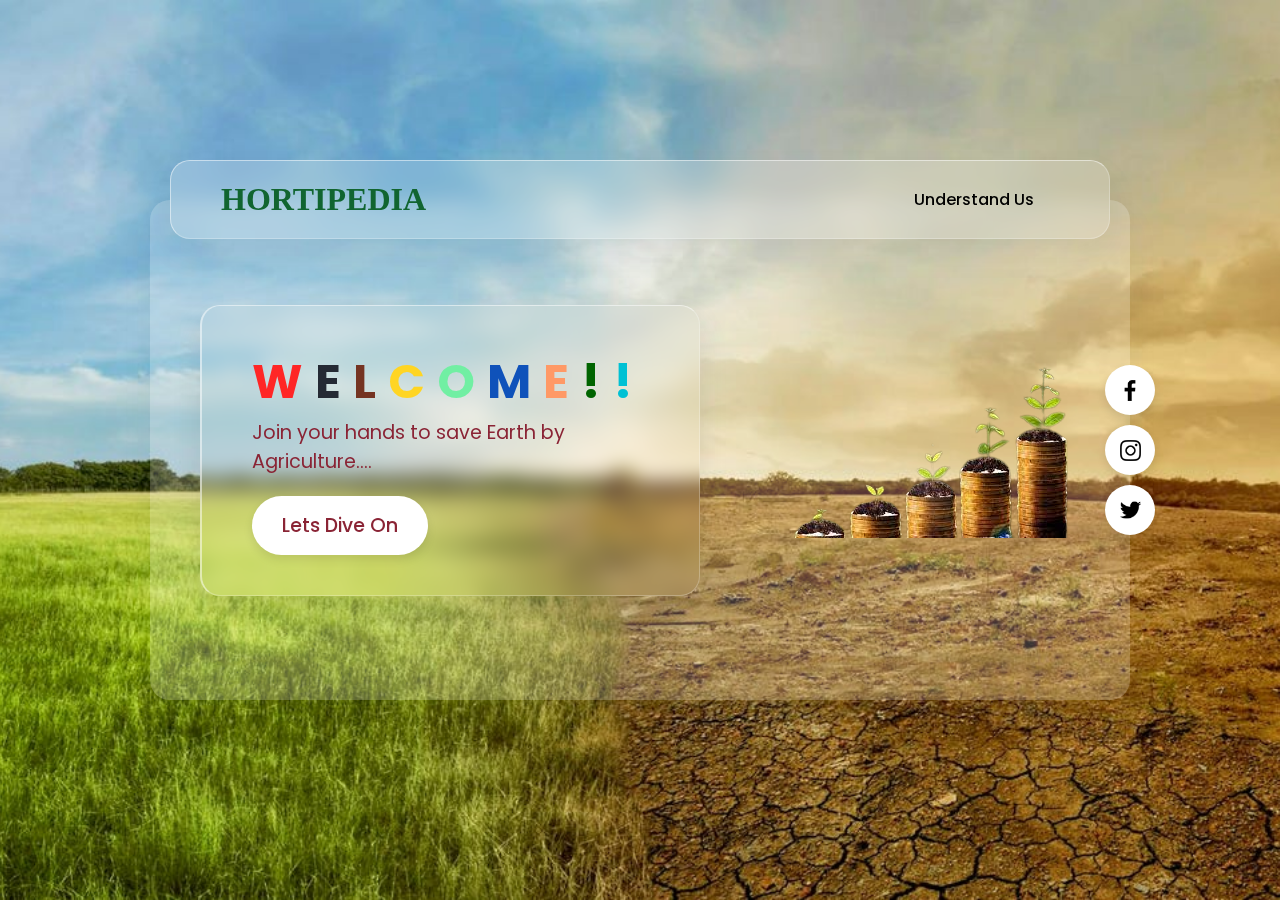
<file: Landing_page/index.html>
<html lang="en">
    <head>
        <meta charset="UTF=8">
        <meta name="viewport" content="width=device-width, initial-scale=1.0">
        <meta http-equiv="X-UA-Compatible" content="ie=edge">
        <title>Glassmorphism</title>
        <link rel="stylesheet" href="style.css">
    </head>
    <body>
        <section>
                <div class ="container">
                    <header>
                        <a href="#" class = "logo">
                            HORTIPEDIA
                        </a>
                        <ul>
                            <li><a href="#">Understand Us </a></li>
                        </ul>
                    </header>
                    <div class = "content">
                        <h2>
                            
                            
                            <font color="#FF2626">W</font>
                            <font color="#252A34">E</font>
                            <font color="#753422">L</font>
                            <font color="#FFD523">C</font>
                            <font color="#71EFA3">O</font>
                            <font color="#0F52BA">M</font>
                            <font color="#FF9966">E</font>
                            <font color="#006400">!</font>
                            <font color="#00C1D4">!</font>


                        </h2>
                        <p>Join your hands to save Earth by Agriculture....</p>
                        <a href="#">Lets Dive On</a>
                    </div>
                    <div class="imgbx">
                        <img src="images/profit.png"></img>
                    </div>
                    <ul class = "sci">
                        <li><a href = "#"><img src="images/facebook.png"></a></li>
                        <li><a href = "#"><img src="images/instagram.png"></a></li>
                        <li><a href = "#"><img src="images/twitter.png"></a></li>
                    </ul>
                </div>

            </section>
        </body>
</html>
</file>
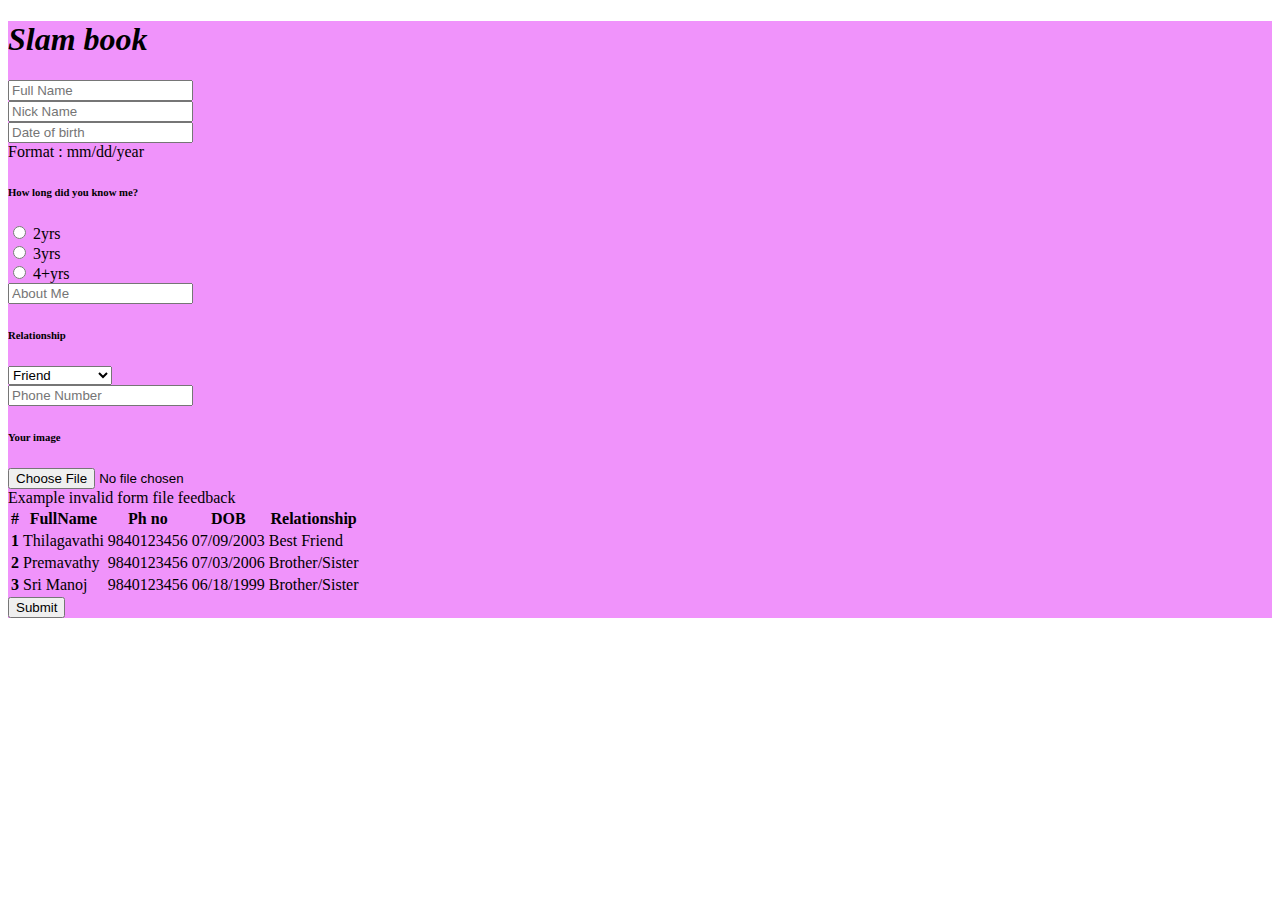
<file: Slam_book/main/index.html>
<!DOCTYPE html>
<html lang="en">
<head>
    <link rel="stylesheet" href="https://cdn.jsdelivr.net/npm/bootstrap@4.1.3/dist/css/bootstrap.min.css" integrity="sha384-MCw98/SFnGE8fJT3GXwEOngsV7Zt27NXFoaoApmYm81iuXoPkFOJwJ8ERdknLPMO" crossorigin="anonymous">
    <link rel="stylesheet" href="style.css">
    <title>Slam Book</title>
</head>
<body>
    <section class="vh-100 gradient-custom">
        <!-- vh - viewport height -->
        <div class="container py-5 h-100">
            <!-- Contains the word -->
            <div class="row justify-content-center align-items-center h-100">
                <div class="col-12 col-lg-9 col-xl-7">
                    <!-- lg - large xl - extra large -->
                    <div class="card shadow-2-strong card-registration" style="border-radius: 10px">
                        <div class="card-body p-4 p-md-5">
                            <!-- md - medium -->
                            <h1 class="mb-4 pb-2 mb-md-5 text-center font-family: sans-serif"><em>Slam book</em></h1>
                            <form>
                                <div class="row">
                                <!-- Begining of row1 -->
                                    <div class="col-md-6 mb-4">
                                        <div class="form-outline">
                                            <input type="text" id="firstName" class="form-control form-control-lg" placeholder="Full Name" aria-describedby="Name" required/>
                                        </div>
                                    </div>

                                    <div class="col-md-6 mb-4">
                                        <div class="form-outline">
                                            <input type="text" id="NickName" class="form-control form-control-lg" placeholder="Nick Name" aria-describedby="NickName" required/>
                                        </div>
                                    </div>
                                </div>
                                <!-- End of row1 -->
                                <div class="row">
                                <!-- Begining of row2 -->
                                    <div class="col-md-6 mb-4">

                                        <div class="form-outline">
                                            <input type="text" id="birthdayDate" class="form-control form-control-lg" placeholder="Date of birth " aria-describedby="dob" required/>
                                            <div class = "col-auto" id="dob" class="form-text">
                                                Format : mm/dd/year
                                            </div>
                                        </div>

                                    </div>
                                    <div class="col-md-6 mb-4">
      
                                        <h6 class="mb-2 pb-1">How long did you know me?</h6>
                      
                                        <div class="form-check form-check-inline">
                                          <input class="form-check-input" type="radio" name="inlineRadioOptions" id="2yrs" value="option1"/>
                                          <label class="form-check-label" for="2yrs">2yrs</label>
                                        </div>
                      
                                        <div class="form-check form-check-inline">
                                          <input class="form-check-input" type="radio" name="inlineRadioOptions" id="3yrs" value="option2" />
                                          <label class="form-check-label" for="3yrs">3yrs</label>
                                        </div>
                      
                                        <div class="form-check form-check-inline">
                                          <input class="form-check-input" type="radio" name="inlineRadioOptions" id="4+yrs" value="option3" />
                                          <label class="form-check-label" for="4+yrs">4+yrs</label>
                                        </div>
                      
                                    </div>
                                </div>
                                <!-- End of row2 -->
                                <div class="row">
                                <!-- Begining of row3 -->
                                    <div class="col-md-6 mb-4 pb-2">
                    
                                        <div class="form-outline">
                                            <input type="text" id="About" class="form-control form-control-lg" placeholder="About Me"/>
                                        </div>
                    
                                    </div>
                                    <div class="col-md-6 mb-4 pb-2">

                                        <h6 class="mb-2 pb-1">Relationship</h6>
                                        <select class="select">
                                            <option value="1" disabled>Relationship</option>
                                            <option value="2">Friend</option>
                                            <option value="3">Bestfriend</option>
                                            <option value="4">Brother/Sister</option>
                                            <option value="5">Relative</option>
                                            <option value="6">Colleague</option>
                                            <option value="7">Others</option>
                                        </select>
                      
                                    </div>
                                </div>
                                <div class="row">
                                    <div class="col-md-6 mb-4 pb-2">
                                        <div class="form-outline">
                                          <input type="tel" id="phoneNumber" class="form-control form-control-lg" placeholder="Phone Number"/>
                                        </div>
                      
                                    </div>
                                    <div class="col-md-6 mb-4 pb-2">
                    
                                        <div class="mb-3">
                                            <h6 class="mb-2 pb-1">Your image</h6>
                                            <input type="file" class="form-control" aria-label="file example" required>
                                            <div class="invalid-feedback">Example invalid form file feedback</div>
                                          </div>
                    
                                    </div>
                                </div>
                                <!-- End of row3 -->
                                <div class="row">
                                <!-- Begining of row4 -->
                                    <table class="table">
                                        <thead>
                                          <tr>
                                            <th scope="col">#</th>
                                            <th scope="col">FullName</th>
                                            <th scope="col">Ph no</th>
                                            <th scope="col">DOB</th>
                                            <th scope="col">Relationship</th>
                                          </tr>
                                        </thead>
                                        <tbody>
                                          <tr>
                                            <th scope="row">1</th>
                                            <td>Thilagavathi</td>
                                            <td>9840123456</td>
                                            <td>07/09/2003</td>
                                            <td>Best Friend</td>
                                          </tr>
                                          <tr>
                                            <th scope="row">2</th>
                                            <td>Premavathy</td>
                                            <td>9840123456</td>
                                            <td>07/03/2006</td>
                                            <td>Brother/Sister</td>
                                          </tr>
                                          <tr>
                                            <th scope="row">3</th>
                                            <td>Sri Manoj</td>
                                            <td>9840123456</td>
                                            <td>06/18/1999</td>
                                            <td>Brother/Sister</td>
                                          </tr>
                                        </tbody>
                                      </table>
                                </div>
                                <!-- End of row4 -->
                                <div class="mt-4 pt-2 text-center">
                                    <input class="btn btn-success btn-lg " type="submit" value="Submit" />
                                </div>
                                
                            </form>   
                        </div>
                    </div>
                </div>
            </div>
        </div>
    </section>
    
</body>
</html>
</file>
<file: Landing_page/style.css>
@import url('https://fonts.googleapis.com/css?family=Poppins:200,300,400,500,600,700,800,900&display=swap');
*{
    margin: 0;
    padding: 0;
    box-sizing: border-box;
    font-family: 'Poppins',sans-serif;

}
section{
    display: flex;
    justify-content: center;
    align-items: center;
    min-height: 100vh;
    background: url(images/horti.jpg);
    background-size: cover;
    background-position: center;
    background-attachment: fixed;
    padding: 50px;
}
.container
{
    position: relative;
    width: calc(100% - 200px);
    min-height: calc(100vh - 280px);
    min-height: 500px;/**/
    background: rgba(255, 255, 255, 0.2);
    box-shadow: 0 15px 35px rgba(0, 0, 0, 0.05);
    border-radius: 20px;
    display: flex;
    justify-content: space-between;
    align-items: center;
    padding: 50px;
}
header{
    position: absolute;
    top: -40px;
    right: 20px;
    left: 20px;
    padding: 20px 50px;
    display: flex;
    justify-content: space-between;
    align-items: center;
    background: rgba(255, 255, 255, 0.2);
    box-shadow: 0 15px 35px rgba(0, 0, 0, 0.05);
    border-radius: 20px;
    backdrop-filter: blur(10px);
    border: 1px solid rgba(255, 255, 255, 0.25);
    border-top: 1px solid rgba(255, 255, 255, 0.5);
    border-left: 1px solid rgba(255, 255, 255, 0.5);
    
}
header .logo
{
    color: #116530;
    font-weight: 700;
    text-decoration: none;
    font-size: 2em;
    font-family: 'Times New Roman', serif;
}
header ul{
    display: flex;
    animation-name: example;
    animation-duration: 5s;
    
}
@keyframes example{
    from {background-color: black;}
    to {background-color:lightblue;}
}
header ul li{
    list-style: none;
    margin: 0 10px;
}
header ul li a{
    text-decoration: none;
    font-weight: 500;
    color:black;
    
    padding: 8px 15px;
    border-radius: 25px;
}
header ul li a:hover,
header ul li a.active
{
    background: #fff;
    box-shadow: 0 5px 10px rgba(0, 0, 0, 0.1);
}
.content 
{
    /* transform: translateX(-50px); */
    max-width: 500px;
    box-shadow: 0 15px 30px rgba(0, 0, 0, 0.1);
    border-radius: 20px;
    backdrop-filter: blur(10px);
    border: 1px solid rgba(255, 255, 255, 0.25);
    border-top: 1px solid rgba(255, 255, 255, 0.5);
    border-left: 2px solid rgba(255, 255, 255, 0.5);
    padding: 40px;
    padding-left: 50px;
}
.content h2{
    font-size: 3em;
    color: blueviolet;
    font-family: 'Times New Roman', serif;
    
}

.content p{
    font-size: 1.2em;
    color:#8a2435;
}
.content a{
    display: inline-block;
    padding: 15px 30px;
    background: #fff;
    color: #8a2435;
    margin-top: 20px;
    border-radius: 30px;
    font-size: 1.2em;
    font-weight: 500;
    text-decoration: none;
    box-shadow: 0 5px 10px rgba(0, 0, 0, 0.1);
}
.imgbx img{
    max-width: 400px;
    animation: animate 5s linear infinite;
}
@keyframes animate{
    0%,100%
    {
        transform: translateY(50px);
    }
    50%{
        transform: translateY(100px);
    }
}
.sci{
    position: absolute;
    right: -25px;
    display: flex;
    justify-content: center;
    align-items: center;
    flex-direction: column;
}
.sci li{
    list-style: none;
}
.sci li a{
    text-decoration: none;
    width: 50px;
    height: 50px;
    background: #fff;
    display: flex;
    justify-content: center;
    align-items: center;
    border-radius: 50%;
    margin: 5px 0;
    box-shadow: 0 5px 10px rgba(0, 0, 0, 0.1);
}
.sci li a img{
    transform: scale(0.6);
    transition: 0.5s;
}
.sci li:hover a img{
    transform: scale(0.6) rotate(360deg);
}
@media(max-width: 1200px)
{
    .container{
        position: relative;
        width: calc(100% - 20px);

    }
    
}
@media(max-width:992px){
    section{
        padding: 50px 10px 10px;
    }
    .container{
        flex-direction: column;
        height: auto;
        padding: 20px;

    }
    .container content{
        transform: translateX(0px);
        max-width: 100%;
        padding: 30px;
        margin-top: 40px;

    }
    header{
        position: relative;
        flex-direction: column;
        width: 100%;
        top: -60px;
    }
    header ul{
        margin-top: 10px;
        flex-wrap: wrap;
    }
    header ul li{
        margin: 2px;
    }
    header ul li a{
        display: inline-block;
    }
    .imgbx{
        margin-bottom: 50px;
    }
    .content a{
        font-size: 1 em;
        padding: 10px 20px;
    }
    @keyframes animate{
        0%,100%
        {
            transform: translateY(-20px);
        }
        50%{
            transform: translateY(20px);
        }
    }
    .sci{
        position: relative;
        flex-direction: row;
        left: 0;
    }
    .sci li a{
        margin: 0 10px;
    }
    @media (max-width: 600px){
        .content h2{
            font-size: 1.5em;
            color:#8a2435;

        }
        .content p{
            font-size: 1em;
            color: #8a2435;
        }
        .imgbx img{
            max-width: 300px;
        }
    }
}
</file>
<file: Slam_book/main/style.css>
.gradient-custom {
    /* fallback for old browsers */
    background: #f093fb;
    
    }
.card-registration .select-input.form-control[readonly]:not([disabled]) {
    font-size: 1rem;
    line-height: 2.15;
    padding-left: .95em;
    padding-right: .75em;
    }
.card-registration .select-arrow {
    top: 13px;
    }
</file>
